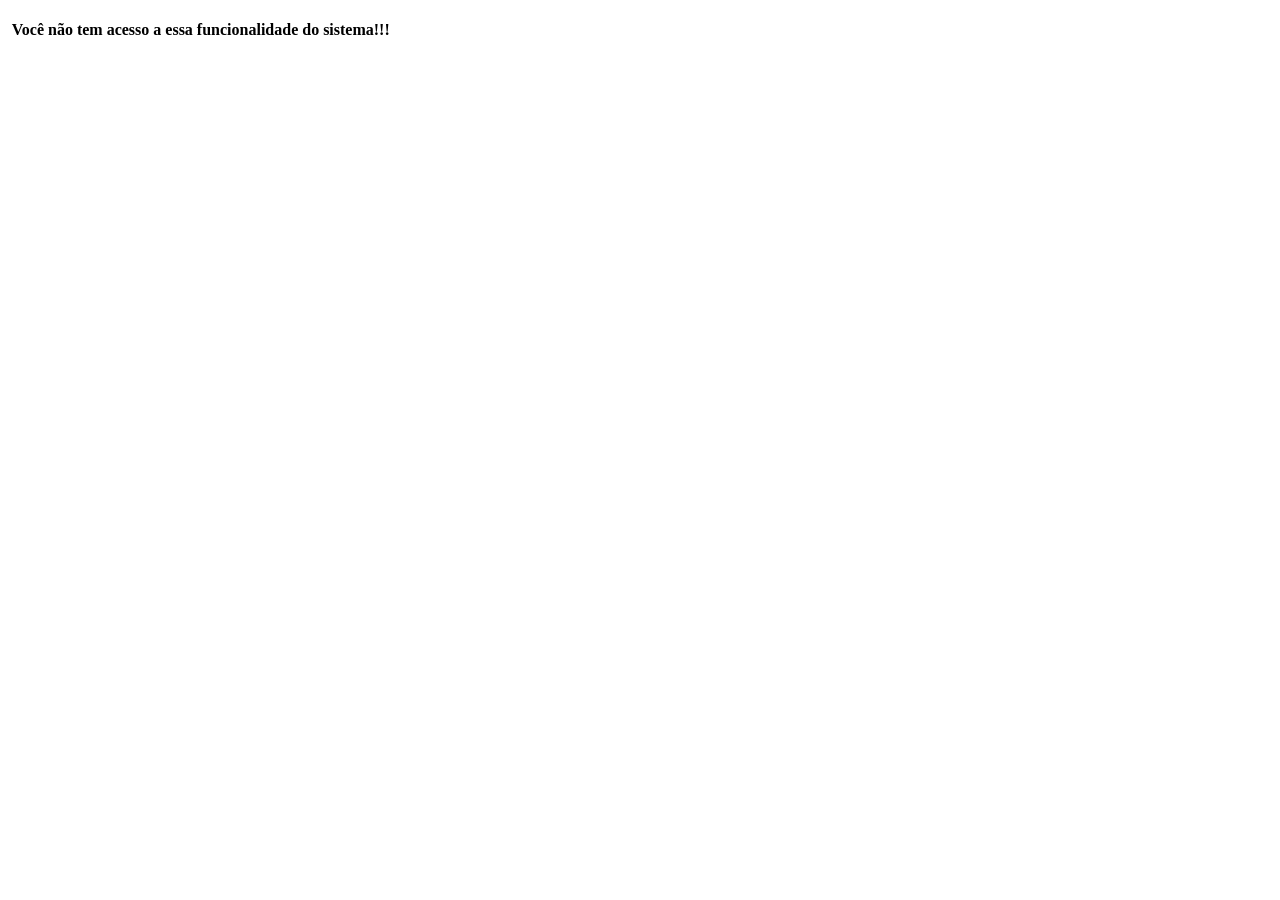
<file: target/classes/templates/acessoNegado.html>
<!DOCTYPE html>
<html xmlns:th="http://www.thymeleaf.org"
	xmlns:layout="http://www.ultraq.net.nz/thymeleaf/layout"
	layout:decorator="base/layout">
<head>
<title>Acesso Negado</title>

<meta http-equiv="Content-Type" content="text/html; charset=UTF-8" />
<meta name="description" content="Eudes Estudo" />
<meta name="author" content="Rafael Eudes" />
</head>
<body>
	<section layout:fragment="content">

		<!-- MONTANDO O GRID PARA POSICIONAR O FORMULÁRIO NO CENTRO -->
		<div class="mdl-grid">
			<div class="mdl-layout-spacer"></div>
			<section
				class="section--center mdl-grid mdl-grid--no-spacing mdl-shadow--4dp mdl-color--white">

				<h4>&nbsp;Você não tem acesso a essa funcionalidade do
					sistema!!!&nbsp;</h4>

			</section>
			<div class="mdl-layout-spacer"></div>
		</div>

	</section>

</body>
</html>
</file>
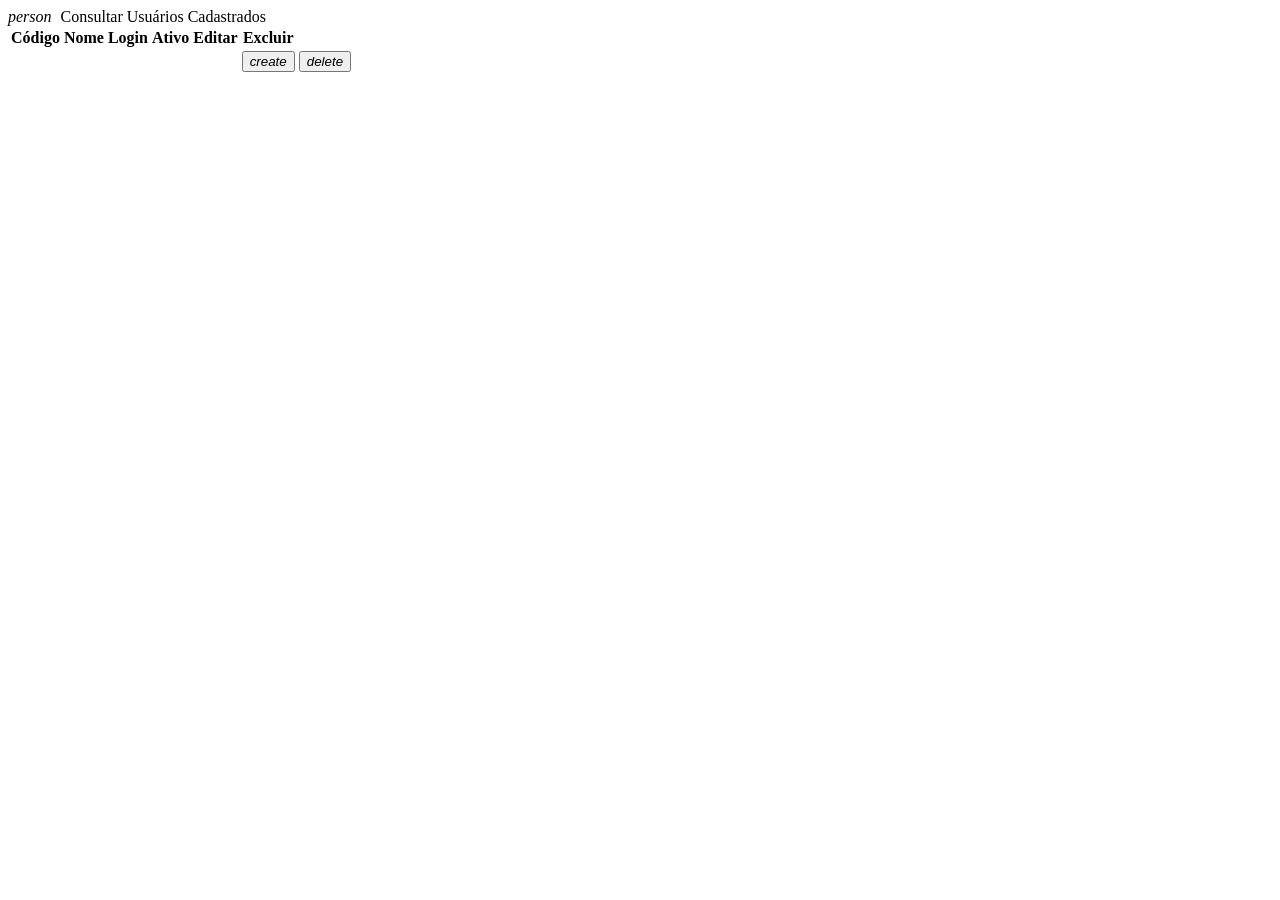
<file: target/classes/templates/consultarCadastros.html>
<!DOCTYPE html>
<html xmlns:th="http://www.thymeleaf.org"
	xmlns:layout="http://www.ultraq.net.nz/thymeleaf/layout"
	layout:decorator="base/layout">
<head>
<meta http-equiv="Content-Type" content="text/html; charset=UTF-8" />
<meta name="description" content="Eudes Estudo" />
<meta name="author" content="Rafael Eudes" />

<title>Consultar Registros</title>
</head>
<body>

	<section layout:fragment="content">

		<!-- MONTANDO O GRID PARA POSICIONAR O FORMULÁRIO NO CENTRO -->
		<div class="mdl-grid">
			<div class="mdl-layout-spacer"></div>
			<section
				class="section--center mdl-grid mdl-shadow--4dp mdl-color--white">

				<div class="mdl-cell mdl-cell--12-col">
					<div class="alinhar-centro">
						<i class="material-icons mdl-list__item-avatar">person</i> <span
							style="padding-left: 5px;">Consultar Usuários Cadastrados</span>
					</div>

					<table class="mdl-data-table mdl-js-data-table mdl-shadow--2dp">
						<!-- CABEÇALHO DA TABELA -->
						<thead>
							<tr>
								<th>Código</th>
								<th class="mdl-data-table__cell--non-numeric">Nome</th>
								<th class="mdl-data-table__cell--non-numeric">Login</th>
								<th class="mdl-data-table__cell--non-numeric">Ativo</th>
								<th class="mdl-data-table__cell--non-numeric">Editar</th>
								<th class="mdl-data-table__cell--non-numeric">Excluir</th>
							</tr>
						</thead>
						<tbody>
							<!-- PREENCHENDO A TABELA COM OS USUÁRIOS CADASTRADOS-->
							<th:block th:each="usuarioModel : ${usuariosModel}">
								<tr>
									<td th:text="${usuarioModel.codigo}"></td>
									<td th:text="${usuarioModel.nome}"
										class="mdl-data-table__cell--non-numeric"></td>
									<td th:text="${usuarioModel.login}"
										class="mdl-data-table__cell--non-numeric"></td>
									<td th:if="${usuarioModel.ativo}" th:text="Sim"
										class="mdl-data-table__cell--non-numeric"></td>
									<td th:unless="${usuarioModel.ativo}" th:text="Não"
										class="mdl-data-table__cell--non-numeric"></td>
									<td>
										<!-- REALIZANDO A REQUEST PARA EDITAR UM CADASTRO -->
										<form action="#" th:action="@{../usuario/editarCadastro}"
											method="get">
											<input type="hidden" name="codigoUsuario"
												th:value="${usuarioModel.codigo}" />
											<button type="submit" class="mdl-chip__action">
												<i class="material-icons">create</i>
											</button>
										</form>
									</td>
									<td>
										<!-- EXCLUINDO UM REGISTRO CADASTRADO -->
										<form action="#" th:action="@{../usuario/excluir}"
											method="post">
											<input type="hidden" name="codigoUsuario"
												th:value="${usuarioModel.codigo}" />
											<button type="submit" class="mdl-chip__action"
												onclick="return confirm('Deseja realmente excluir esse registro?');">
												<i class="material-icons">delete</i>
											</button>
										</form>
									</td>
								</tr>
							</th:block>
						</tbody>
					</table>


				</div>

			</section>
			<div class="mdl-layout-spacer"></div>
		</div>

	</section>

</body>
</html>
</file>
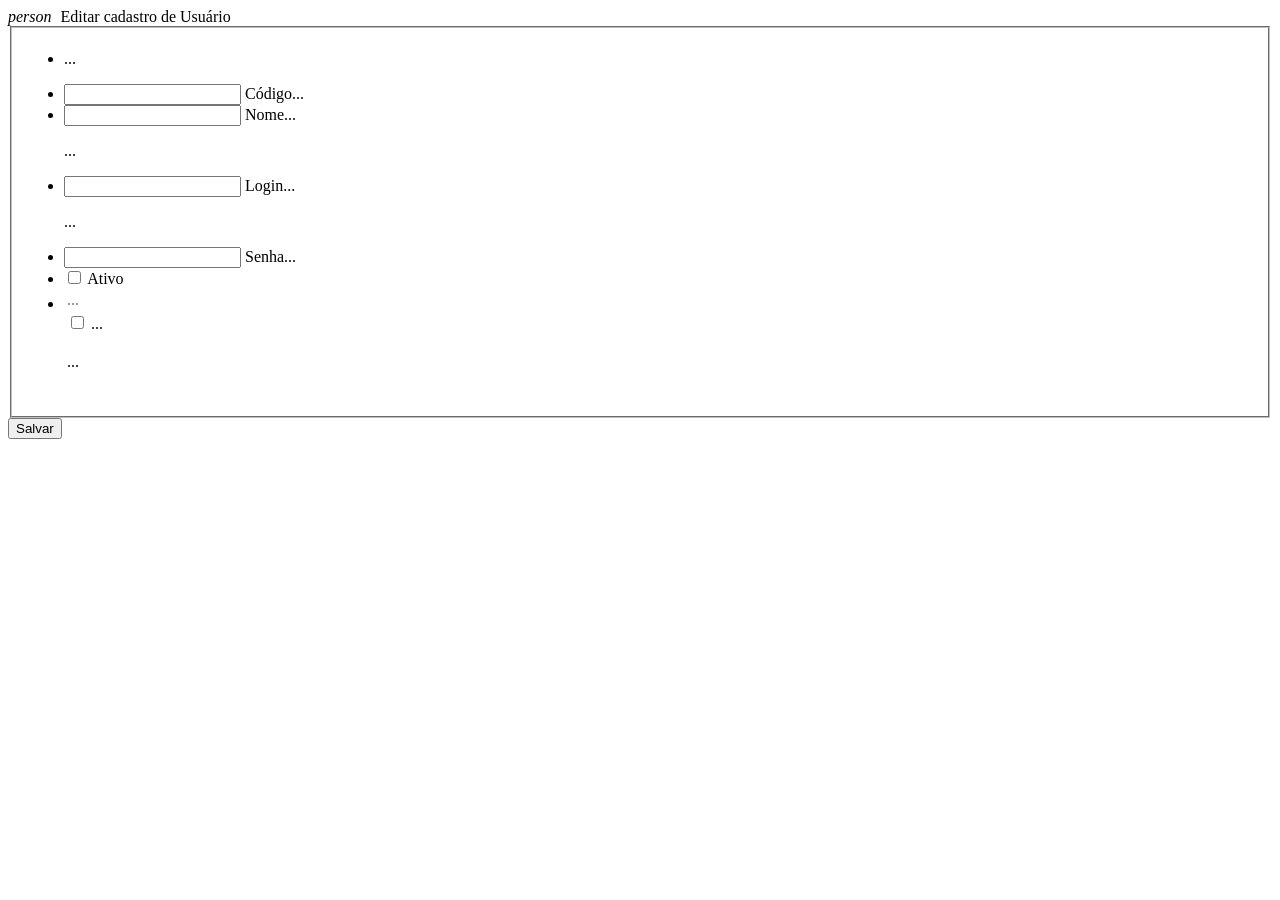
<file: target/classes/templates/editarCadastro.html>
<!DOCTYPE html>
<html xmlns:th="http://www.thymeleaf.org"
	xmlns:layout="http://www.ultraq.net.nz/thymeleaf/layout"
	layout:decorator="base/layout">
<head>
<meta http-equiv="Content-Type" content="text/html; charset=UTF-8" />
<meta name="description" content="Eudes Estudo" />
<meta name="author" content="Rafael Eudes" />

<title>Editar cadastro de Usuário</title>

<script type="text/javascript">
	function limparMensagem() {

		document.getElementById('p-mensagem-sucesso').innerHTML = '';
	}
</script>

</head>
<body>

	<section layout:fragment="content">

		<!-- MONTANDO O GRID PARA POSICIONAR O FORMULÁRIO NO CENTRO -->
		<div class="mdl-grid">
			<div class="mdl-layout-spacer"></div>
			<section
				class="section--center mdl-grid mdl-shadow--4dp mdl-color--white">

				<div class="mdl-cell mdl-cell--12-col">
					<div class="alinhar-centro">
						<i class="material-icons mdl-list__item-avatar">person</i> <span
							style="padding-left: 5px;">Editar cadastro de Usuário</span>
					</div>

					<form action="#" id="formulario-cadastro"
						th:action="@{../usuario/salvarAlteracao}"
						th:object="${usuarioModel}" method="post">
						<fieldset>
							<ul class="mdl-list">
								<li class="mdl-list__item" th:if="${msg_resultado}">
									<p id="p-mensagem-sucesso" class="sucesso-msg"
										th:text="${msg_resultado}">...</p>
								</li>
								<li class="mdl-list__item">
									<div
										class="mdl-textfield mdl-js-textfield mdl-textfield--floating-label">
										<input class="mdl-textfield__input" type="text"
											id="input-codigo" th:field="*{codigo}" readonly="readonly" />
										<label class="mdl-textfield__label" for="input-codigo">Código...</label>
									</div>
								</li>
								<li class="mdl-list__item">
									<div
										class="mdl-textfield mdl-js-textfield mdl-textfield--floating-label">
										<input class="mdl-textfield__input" type="text"
											id="input-nome" th:field="*{nome}" onfocus="limparMensagem()" />
										<label class="mdl-textfield__label" for="input-nome">Nome...</label>
										<p th:if="${#fields.hasErrors('nome')}" th:errors="*{nome}"
											class="erro-msg">...</p>
									</div>
								</li>
								<li class="mdl-list__item">
									<div
										class="mdl-textfield mdl-js-textfield mdl-textfield--floating-label">
										<input class="mdl-textfield__input" type="text"
											id="input-login" th:field="*{login}" /> <label
											class="mdl-textfield__label" for="input-login">Login...</label>
										<p th:if="${#fields.hasErrors('login')}" th:errors="*{login}"
											class="erro-msg">...</p>
									</div>
								</li>
								<li class="mdl-list__item">
									<div
										class="mdl-textfield mdl-js-textfield mdl-textfield--floating-label">
										<input class="mdl-textfield__input" type="password"
											id="input-senha" th:field="*{senha}" /> <label
											class="mdl-textfield__label" for="input-senha">Senha...</label>
									</div>
								</li>
								<li class="mdl-list__item"><label
									class="mdl-checkbox mdl-js-checkbox mdl-js-ripple-effect"
									for="checkbox-ativo"> <input type="checkbox"
										id="checkbox-ativo" class="mdl-checkbox__input" name="ativo"
										th:checked="*{ativo}" /> <span class="mdl-checkbox__label">Ativo</span>
								</label></li>

								<li class="mdl-list__item">
									<table>
										<tr>
											<td style="color: rgb(96, 125, 139)"><span
												th:text="Perfil">...</span></td>
										</tr>
										<th:block th:each="grupo, stat : ${grupos}">
											<tr>
												<td><label
													class="mdl-checkbox mdl-js-checkbox mdl-js-ripple-effect"
													th:for="${__${grupo.codigo}__}"> <input
														type="checkbox" th:id="${__${grupo.codigo}__}"
														th:name="|grupos[${stat.index}]|"
														th:value="${grupo.codigo}" class="mdl-checkbox__input"
														th:checked="${grupo.checked}" /> <span
														class="mdl-checkbox__label" th:text="${grupo.descricao}">...</span>
												</label></td>
											</tr>
										</th:block>
										<tr>
											<td><p th:if="${#fields.hasErrors('grupos')}"
													th:errors="*{grupos}" class="erro-msg">...</p></td>
										</tr>
									</table>
								</li>
							</ul>
						</fieldset>
						<div class="mdl-grid">
							<div class="mdl-layout-spacer"></div>
							<div class="mdl-cell mdl-cell--4-col"
								style="padding-right: 10px;">
								<button
									class="mdl-button mdl-js-button mdl-button--raised mdl-button--colored">Salvar</button>
							</div>
						</div>
					</form>

				</div>

			</section>
			<div class="mdl-layout-spacer"></div>
		</div>

	</section>

</body>

</html>
</file>
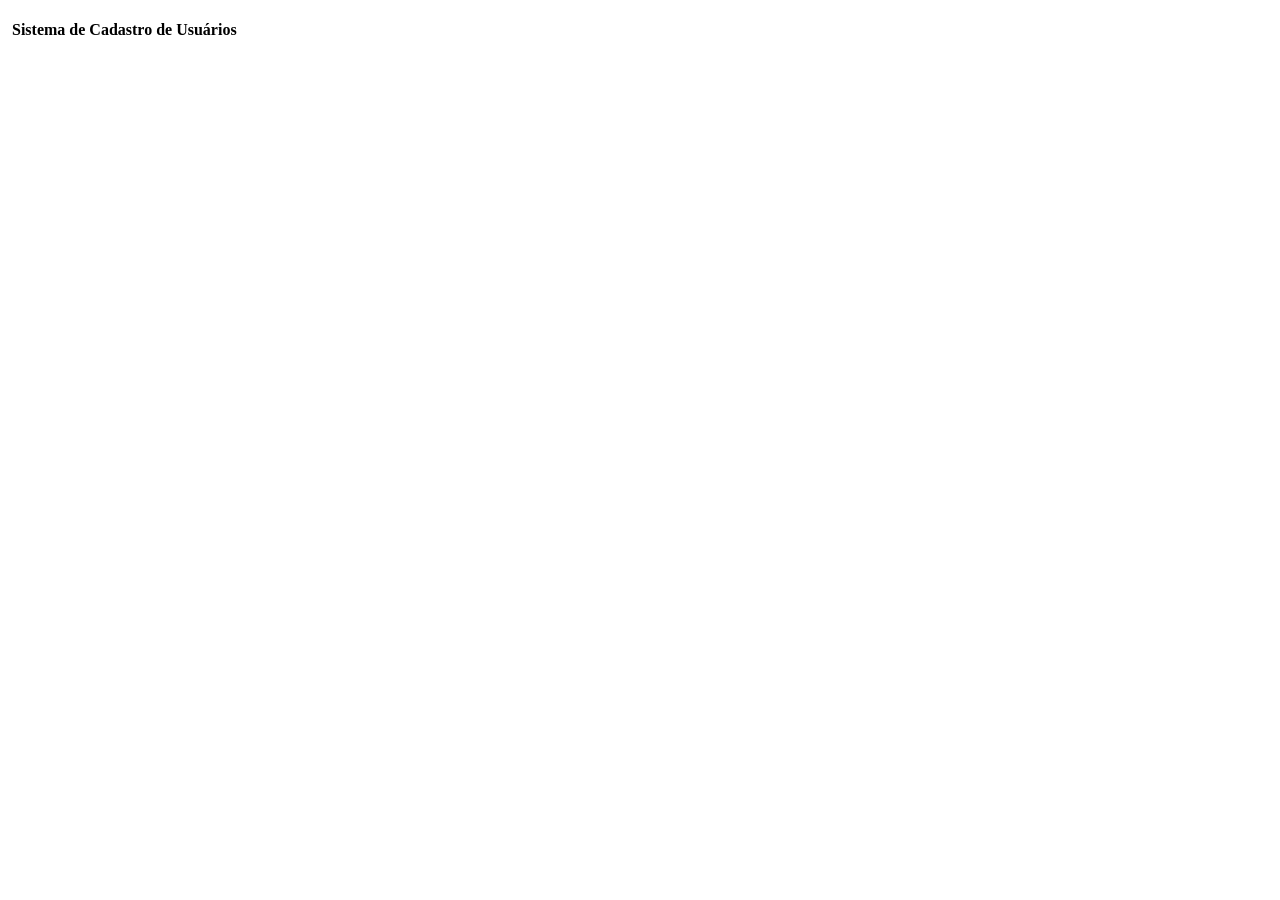
<file: target/classes/templates/home.html>
<!DOCTYPE html>
<html xmlns:th="http://www.thymeleaf.org"
	xmlns:layout="http://www.ultraq.net.nz/thymeleaf/layout"
	layout:decorator="base/layout">
<head>
<title>Home Page</title>

<meta http-equiv="Content-Type" content="text/html; charset=UTF-8" />
<meta name="description" content="Eudes Estudo" />
<meta name="author" content="Rafael Eudes" />
</head>
<body>
	<section layout:fragment="content">

		<!-- MONTANDO O GRID PARA POSICIONAR O FORMULÁRIO NO CENTRO -->
		<div class="mdl-grid">
			<div class="mdl-layout-spacer"></div>
			<section
				class="section--center mdl-grid mdl-grid--no-spacing mdl-shadow--4dp mdl-color--white">
				<h4>&nbsp;Sistema de Cadastro de Usuários&nbsp;</h4>
			</section>
			<div class="mdl-layout-spacer"></div>
		</div>

	</section>

</body>
</html>
</file>
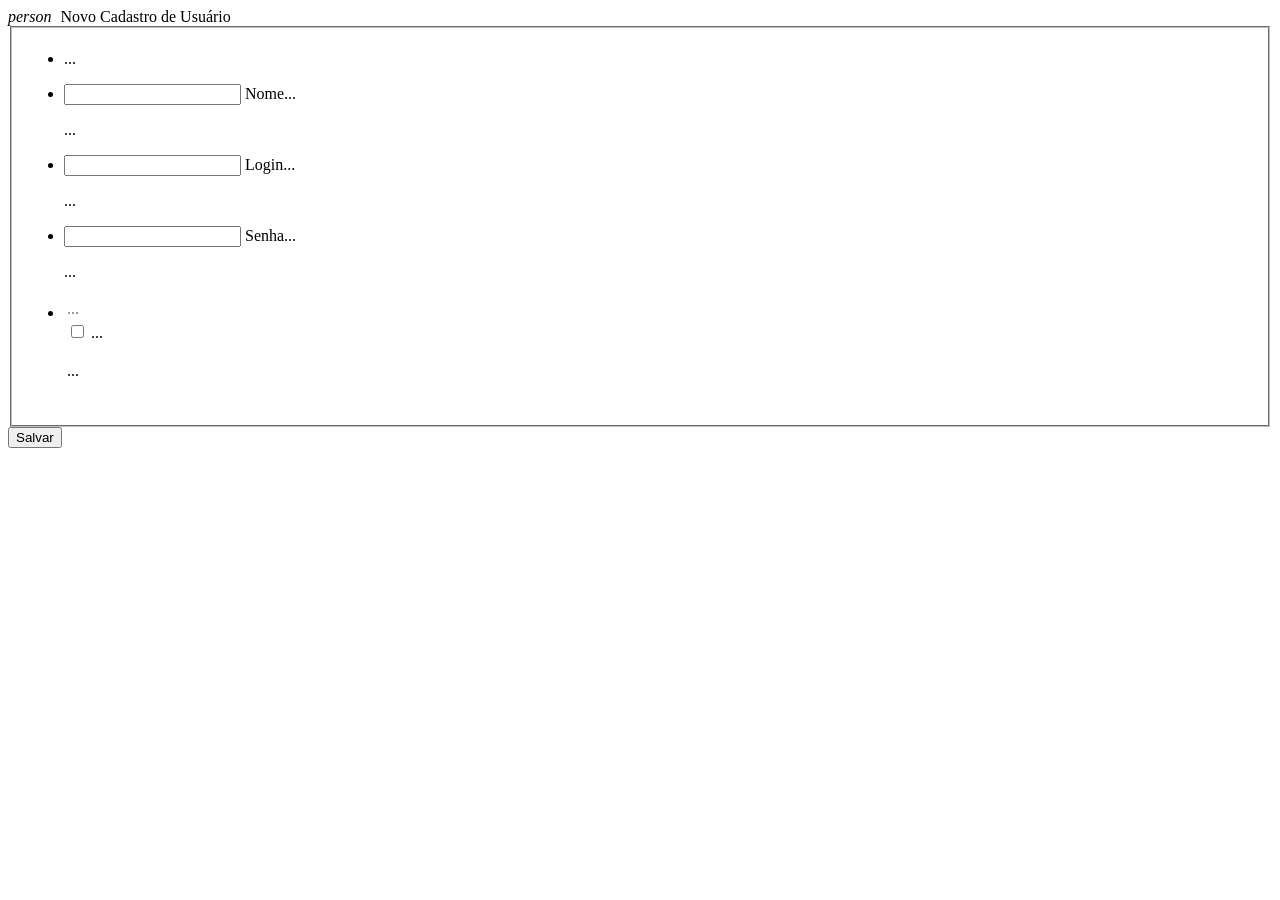
<file: target/classes/templates/novoCadastro.html>
<!DOCTYPE html>
<html xmlns:th="http://www.thymeleaf.org"
	xmlns:layout="http://www.ultraq.net.nz/thymeleaf/layout"
	layout:decorator="base/layout">
<head>
<meta http-equiv="Content-Type" content="text/html; charset=UTF-8" />
<meta name="description" content="Eudes Estudo" />
<meta name="author" content="Rafael Eudes" />

<title>Novo cadastro de usuário</title>

<script type="text/javascript">
	function limparMensagem() {

		document.getElementById('p-mensagem-sucesso').innerHTML = '';
	}
</script>

</head>
<body>

	<section layout:fragment="content">

		<!-- MONTANDO O GRID PARA POSICIONAR O FORMULÁRIO NO CENTRO -->
		<div class="mdl-grid">
			<div class="mdl-layout-spacer"></div>
			<section
				class="section--center mdl-grid mdl-shadow--4dp mdl-color--white">

				<div class="mdl-cell mdl-cell--12-col">
					<div class="alinhar-centro">
						<i class="material-icons mdl-list__item-avatar">person</i> <span
							style="padding-left: 5px;">Novo Cadastro de Usuário</span>
					</div>

					<form action="#" id="formulario-cadastro"
						th:action="@{../usuario/salvarUsuario}"
						th:object="${usuarioModel}" method="post">
						<fieldset>
							<ul class="mdl-list">

								<!-- MENSAGEM A SER MOSTRADA APÓS EXECUTARMOS O POST -->
								<li class="mdl-list__item" th:if="${msg_resultado}">
									<p id="p-mensagem-sucesso" class="sucesso-msg"
										th:text="${msg_resultado}">...</p>
								</li>

								<!-- CAMPO NOME -->
								<li class="mdl-list__item">
									<div
										class="mdl-textfield mdl-js-textfield mdl-textfield--floating-label">
										<input class="mdl-textfield__input" type="text"
											id="input-nome" th:field="*{nome}" onfocus="limparMensagem()" />
										<label class="mdl-textfield__label" for="input-nome">Nome...</label>
										<p th:if="${#fields.hasErrors('nome')}" th:errors="*{nome}"
											class="erro-msg">...</p>
									</div>
								</li>

								<!-- CAMPO LOGIN -->
								<li class="mdl-list__item">
									<div
										class="mdl-textfield mdl-js-textfield mdl-textfield--floating-label">
										<input class="mdl-textfield__input" type="text"
											id="input-login" th:field="*{login}" /> <label
											class="mdl-textfield__label" for="input-login">Login...</label>
										<p th:if="${#fields.hasErrors('login')}" th:errors="*{login}"
											class="erro-msg">...</p>
									</div>
								</li>

								<!-- CAMPO SENHA -->
								<li class="mdl-list__item">
									<div
										class="mdl-textfield mdl-js-textfield mdl-textfield--floating-label">
										<input class="mdl-textfield__input" type="password"
											id="input-senha" th:field="*{senha}" /> <label
											class="mdl-textfield__label" for="input-senha">Senha...</label>
										<p th:if="${#fields.hasErrors('senha')}" th:errors="*{senha}"
											class="erro-msg">...</p>
									</div>
								</li>

								<li class="mdl-list__item">

									<table>
										<tr>
											<td style="color: rgb(96, 125, 139)"><span
												th:text="Perfil">...</span></td>
										</tr>
										<!-- MONTA OS CKECKBOXS COM OS GRUPOS -->
										<th:block th:each="grupo, stat : ${grupos}">
											<tr>
												<td><label
													class="mdl-checkbox mdl-js-checkbox mdl-js-ripple-effect"
													th:for="${__${grupo.codigo}__}"> <input
														type="checkbox" th:id="${__${grupo.codigo}__}"
														th:name="|grupos[${stat.index}]|"
														th:value="${grupo.codigo}" class="mdl-checkbox__input"
														th:checked="${grupo.checked}" /> <span
														class="mdl-checkbox__label" th:text="${grupo.descricao}">...</span>
												</label></td>
											</tr>
										</th:block>
										<tr>
											<td><p th:if="${#fields.hasErrors('grupos')}"
													th:errors="*{grupos}" class="erro-msg">...</p></td>
										</tr>
									</table>
								</li>

							</ul>
						</fieldset>

						<div class="mdl-grid">
							<div class="mdl-layout-spacer"></div>
							<div class="mdl-cell mdl-cell--4-col"
								style="padding-right: 10px;">
								<button
									class="mdl-button mdl-js-button mdl-button--raised mdl-button--colored">Salvar</button>
							</div>
						</div>
					</form>


				</div>

			</section>
			<div class="mdl-layout-spacer"></div>
		</div>

	</section>

</body>

</html>
</file>
